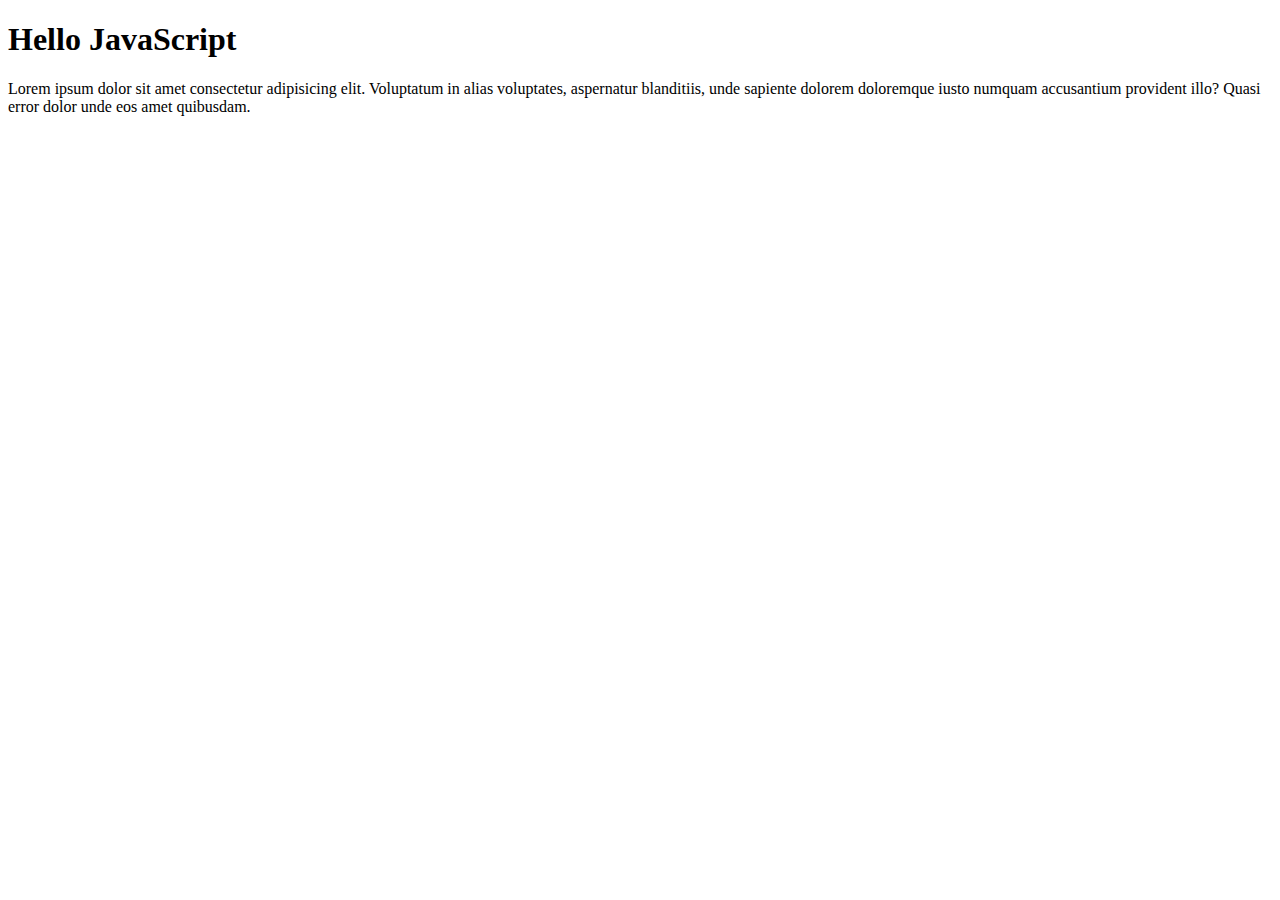
<file: Lesson1/index.html>
<!DOCTYPE html>
<html lang="en">
  <head>
    <meta charset="UTF-8" />
    <meta name="viewport" content="width=device-width, initial-scale=1.0" />
    <title>Document</title>
  </head>
  <body>
    <h1>Hello JavaScript</h1>
    <p>
      Lorem ipsum dolor sit amet consectetur adipisicing elit. Voluptatum in
      alias voluptates, aspernatur blanditiis, unde sapiente dolorem doloremque
      iusto numquam accusantium provident illo? Quasi error dolor unde eos amet
      quibusdam.
    </p>

    <script src="./app.js"></script>
  </body>
</html>
</file>
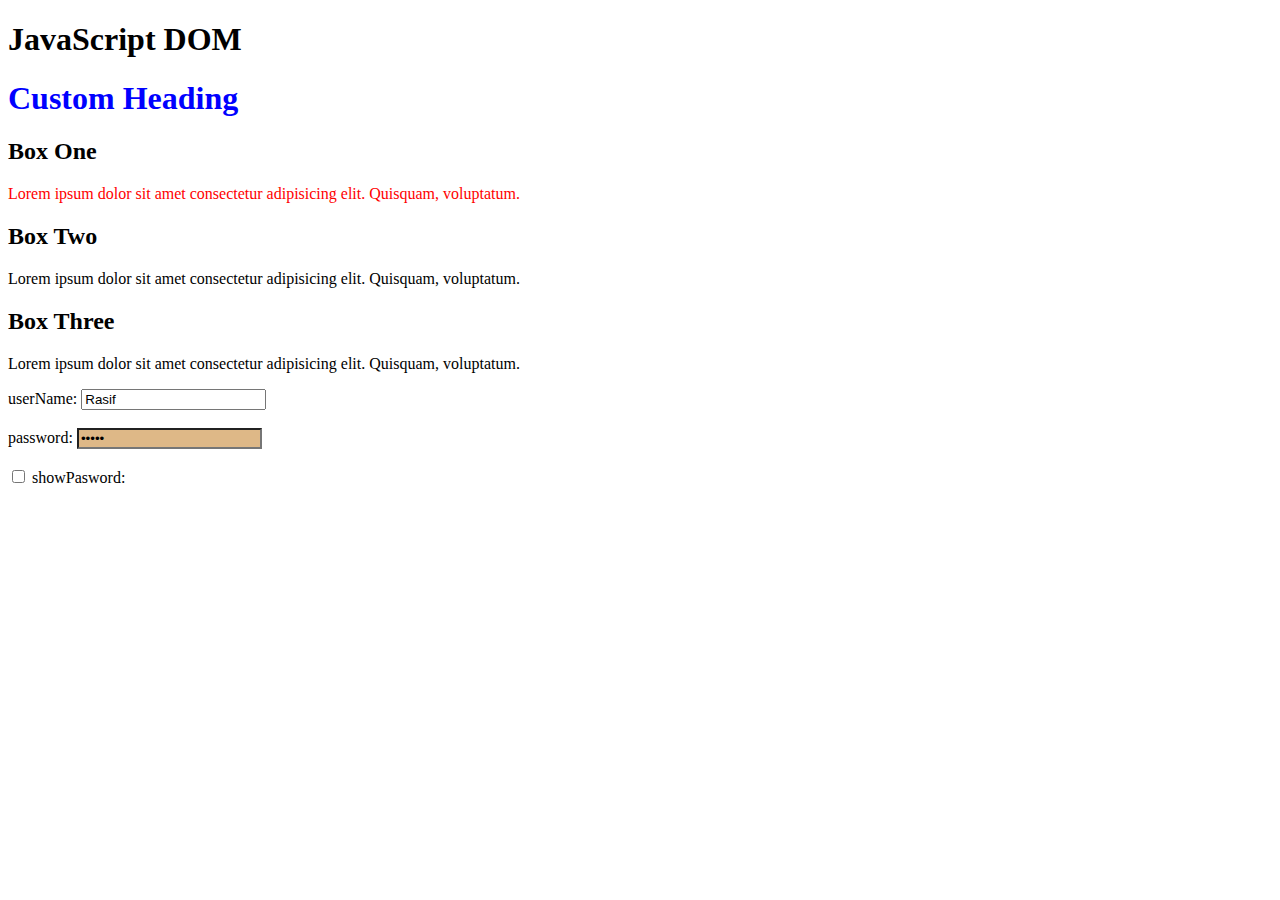
<file: Lesson15/index.html>
<!DOCTYPE html>
<html lang="en">
  <head>
    <meta charset="UTF-8" />
    <meta name="viewport" content="width=device-width, initial-scale=1.0" />
    <title>JavaScript DOM</title>
    <link rel="stylesheet" href="./style.css" />
  </head>
  <body>
    <div class="container">
      <h1>JavaScript DOM</h1>
      <h1>Custom Heading</h1>
      <div class="box box1">
        <h2>Box One</h2>
        <p id="birinci">
          Lorem ipsum dolor sit amet consectetur adipisicing elit. Quisquam,
          voluptatum.
        </p>
      </div>
      <div class="box box2">
        <h2>Box Two</h2>
        <p>
          Lorem ipsum dolor sit amet consectetur adipisicing elit. Quisquam,
          voluptatum.
        </p>
      </div>
      <div class="box box3">
        <h2>Box Three</h2>
        <p>
          Lorem ipsum dolor sit amet consectetur adipisicing elit. Quisquam,
          voluptatum.
        </p>
      </div>
    </div>

    <form>
      <label for="" class="form-elem">
        userName:
        <input type="text" name="username" id="username" value="Rasif" />
      </label>
      <br />
      <br />
      <label for="" class="form-elem">
        password:
        <input type="password" name="password" id="password" value="12345" />
      </label>
      <br />
      <br />
      <label for="">
        <input type="checkbox" name="showPassword" id="showPassword" />
        showPasword:
      </label>
    </form>
    <script src="./main.js"></script>
  </body>
</html>
</file>
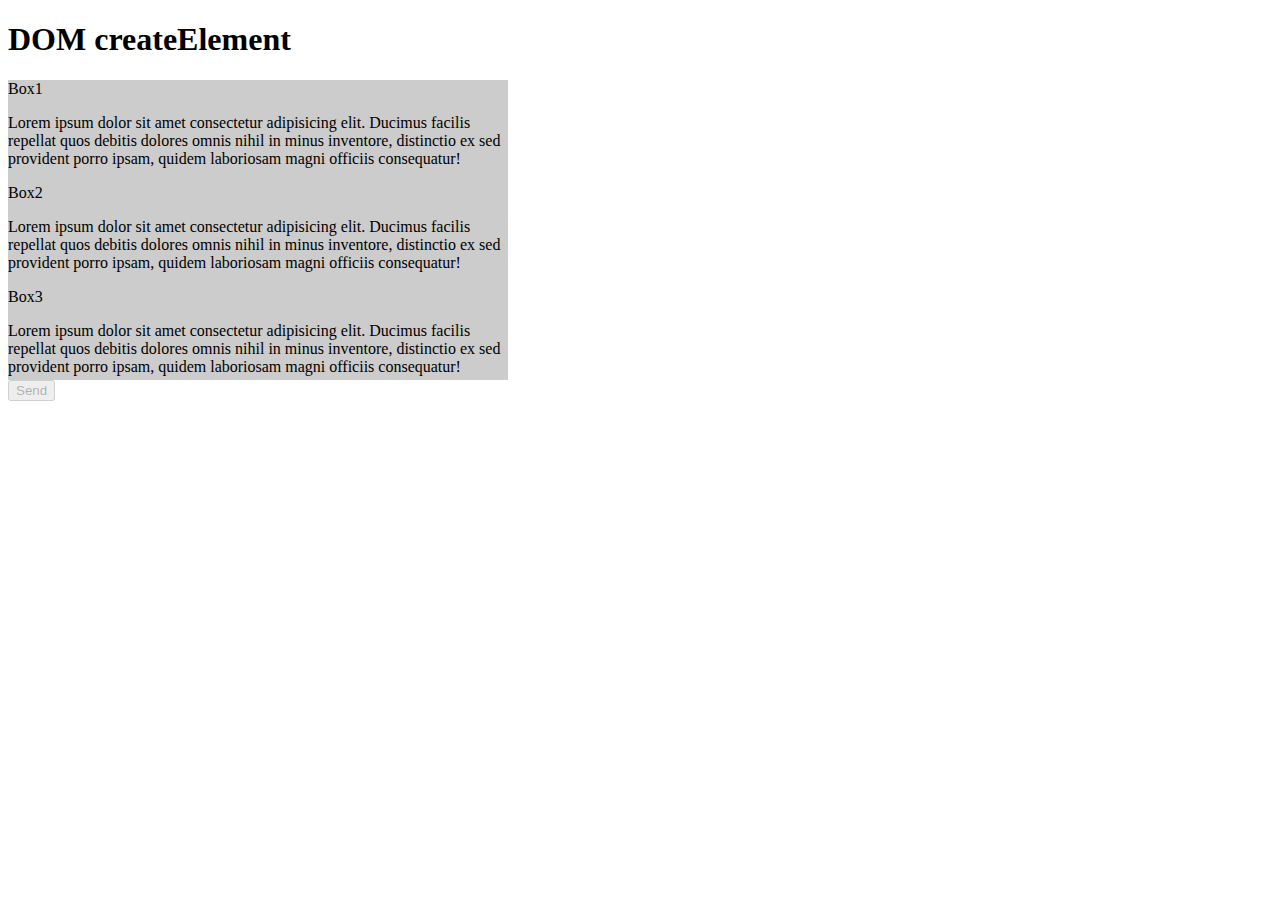
<file: Lesson16/index.html>
<!DOCTYPE html>
<html lang="en">
  <head>
    <meta charset="UTF-8" />
    <meta name="viewport" content="width=device-width, initial-scale=1.0" />
    <title>JS DOM createElement</title>
    <link rel="stylesheet" href="./style.css" />
  </head>
  <body>
    <h1>DOM createElement</h1>

    <div class="container">
      <div class="box">
        Box1
        <p class="box__content">
          Lorem ipsum dolor sit amet consectetur adipisicing elit. Ducimus
          facilis repellat quos debitis dolores omnis nihil in minus inventore,
          distinctio ex sed provident porro ipsam, quidem laboriosam magni
          officiis consequatur!
        </p>
      </div>
      <div class="box" data-box="box3">
        Box2
        <p class="box__content">
          Lorem ipsum dolor sit amet consectetur adipisicing elit. Ducimus
          facilis repellat quos debitis dolores omnis nihil in minus inventore,
          distinctio ex sed provident porro ipsam, quidem laboriosam magni
          officiis consequatur!
        </p>
      </div>
      <div class="box">
        Box3
        <p class="box__content">
          Lorem ipsum dolor sit amet consectetur adipisicing elit. Ducimus
          facilis repellat quos debitis dolores omnis nihil in minus inventore,
          distinctio ex sed provident porro ipsam, quidem laboriosam magni
          officiis consequatur!
        </p>
      </div>
    </div>

    <button id="btnSend" disabled>Send</button>

    <!-- <div id="blog">
      Lorem ipsum dolor sit, <strong>amet consectetur adipisicing elit</strong>.
      Iusto veniam doloribus, dolores rerum fuga voluptatum aspernatur magni
      nihil consectetur ad mollitia ut placeat, facilis vel pariatur fugiat
      <mark>blanditiis quisquam qui!</mark>
    </div> -->

    <!-- <div class="container"></div> -->
    <!-- <input type="text" /> <br /> -->
    <!-- <br /> -->
    <script src="./main.js"></script>
  </body>
</html>
</file>
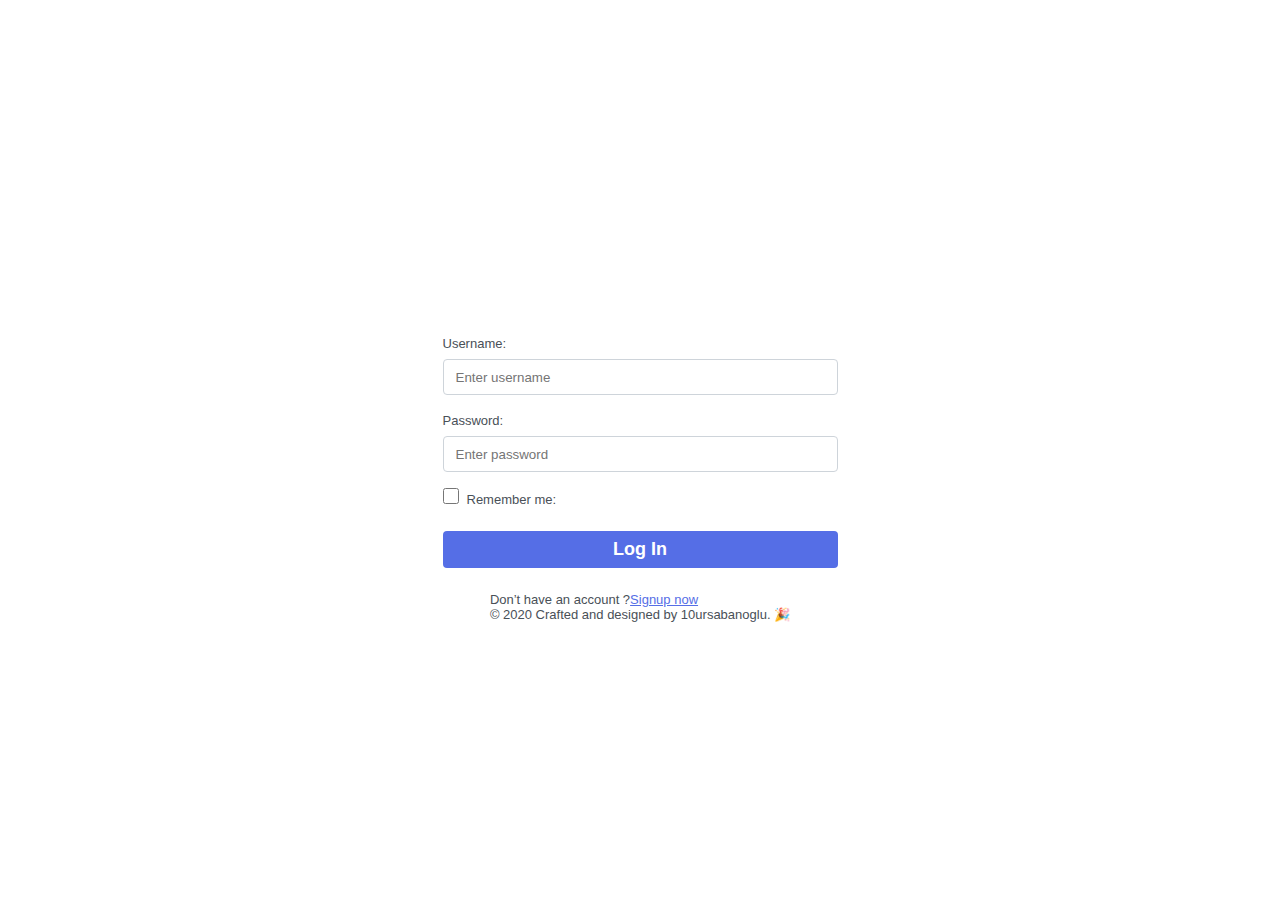
<file: Lesson17/index.html>
<!DOCTYPE html>
<html>
  <head>
    <meta charset="utf-8" />
    <title>JS getComputedStyle()</title>
    <link rel="stylesheet" href="./style.css" />
  </head>
  <body>

    <script src="./main.js"></script>
  </body>
</html>
</file>
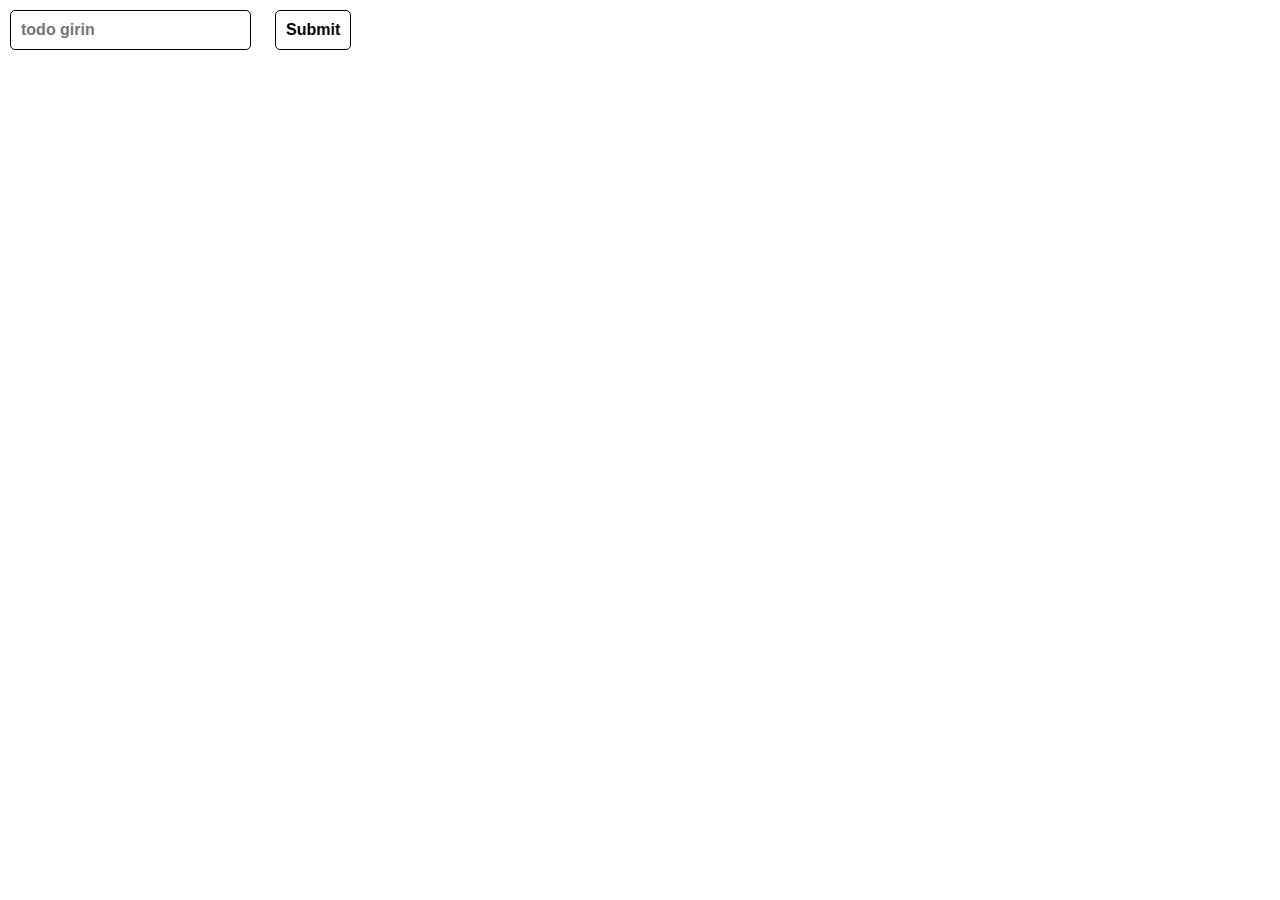
<file: Lesson18/index.html>
<!DOCTYPE html>
<html lang="en">
  <head>
    <meta charset="UTF-8" />
    <meta name="viewport" content="width=device-width, initial-scale=1.0" />
    <title>JS DOM Event</title>
    <link rel="stylesheet" href="./style.css" />
  </head>
  <body>
    <!-- <form class="container"> -->
    <!-- <h1>JS DOM Event</h1> -->
    <!-- <button class="btn" onclick="changeBoxColor()">Click Me</button> -->
    <!-- <input type="text" placeholder="text here.." />
      <button class="btn">Click Me</button>
      <div class="box"></div>
      <input type="checkbox" id="chckbox" /> -->

    <!-- <form>
        <div onclick="alert('div clicklendi')">
          <p onclick="alert('text clicklendi')">
            Lorem ipsum dolor sit, amet consectetur adipisicing elit. Officiis,
            laborum.
          </p>
        </div>
      </form> -->
    <!-- </form> -->

    <!-- <form>
      <label for="">
        userName:
        <input type="text" id="userName" name="userName"/>
      </label>
      <label for="">
        password:
        <input type="password" id="password" name="password"/>
      </label>
      <button type="submit" id="submitBtn">Submit</button>
    </form> -->

    <!-- <div id="text">HTML DOM removeEventListener</div>
    <p id="result">Cavab</p>
    <button class="removeEvent">dayandir</button> -->

    <!-- <input type="text" placeholder="Input Events" />
    <div class="box"></div> -->

    <!-- <a href="https://www.google.com">Get google saytina</a> -->

    <!--! ToDo List  -->
    <form>
      <input type="text" id="todo" placeholder="todo girin" />
      <button type="submit" id="submitBtn">Submit</button>
    </form>
    <ul id="list">
      <!-- <li>todo 1</li>
      <li>todo 2</li>
      <li>todo 3</li> -->
    </ul>


    <script src="./app.js"></script>
  </body>
</html>
</file>
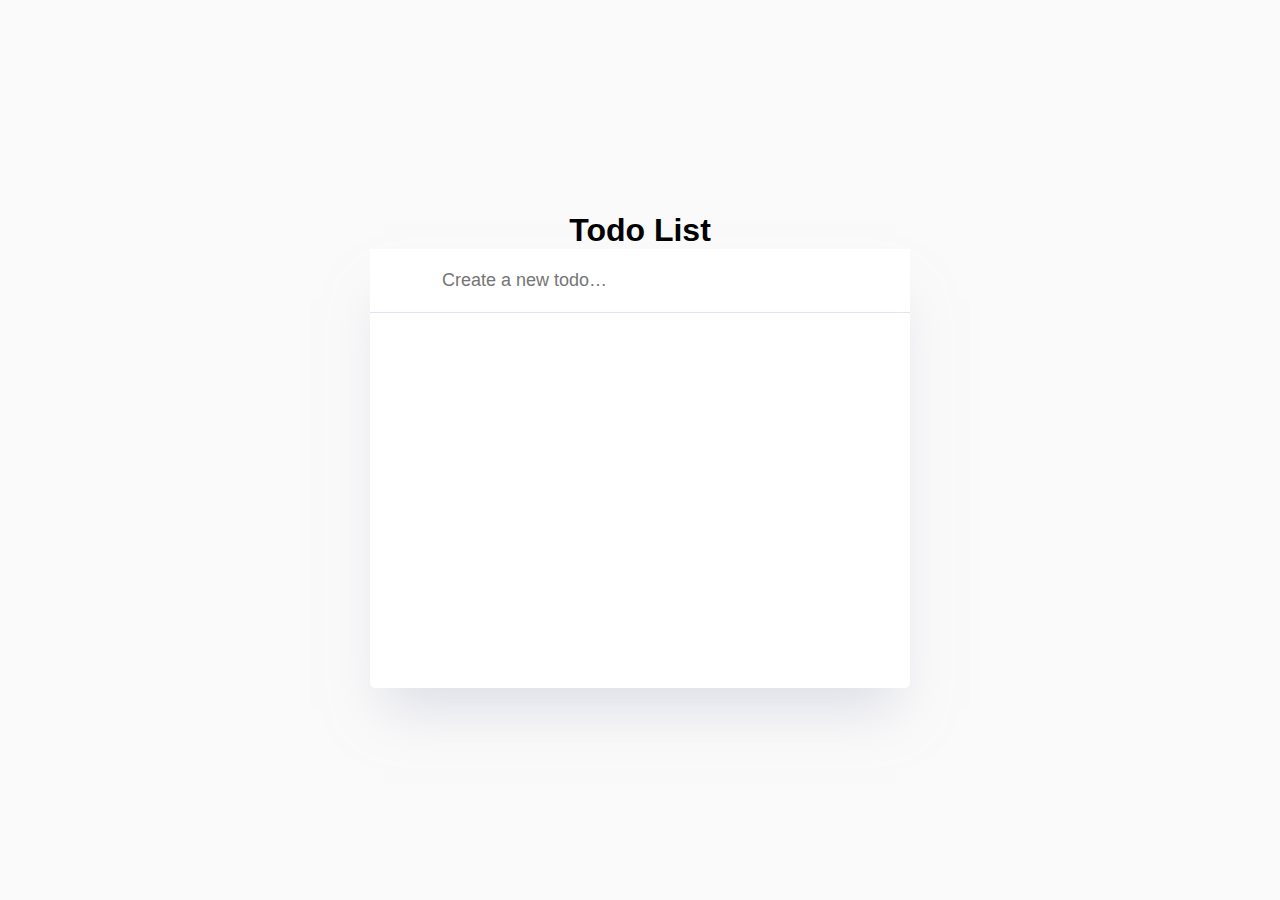
<file: Lesson19/index.html>
<!DOCTYPE html>
<html lang="en">
  <head>
    <meta charset="UTF-8" />
    <meta name="viewport" content="width=device-width, initial-scale=1.0" />
    <title>Keyboard Events</title>
    <link rel="stylesheet" href="./style.css" />
  </head>
  <body>
      <h1>Todo List</h1>
    <div class="container">
      <form>
        <input type="text" placeholder="Create a new todo…" name="addTodo"/>
      </form>
      <ul class="all-todos">
      </ul>
    </div>

    <!-- <button class="btn">Click me</button>
    <div class="box">Box here</div>
    <input type="text" id="input" /> -->
    <script src="./app.js"></script>
  </body>
</html>
</file>
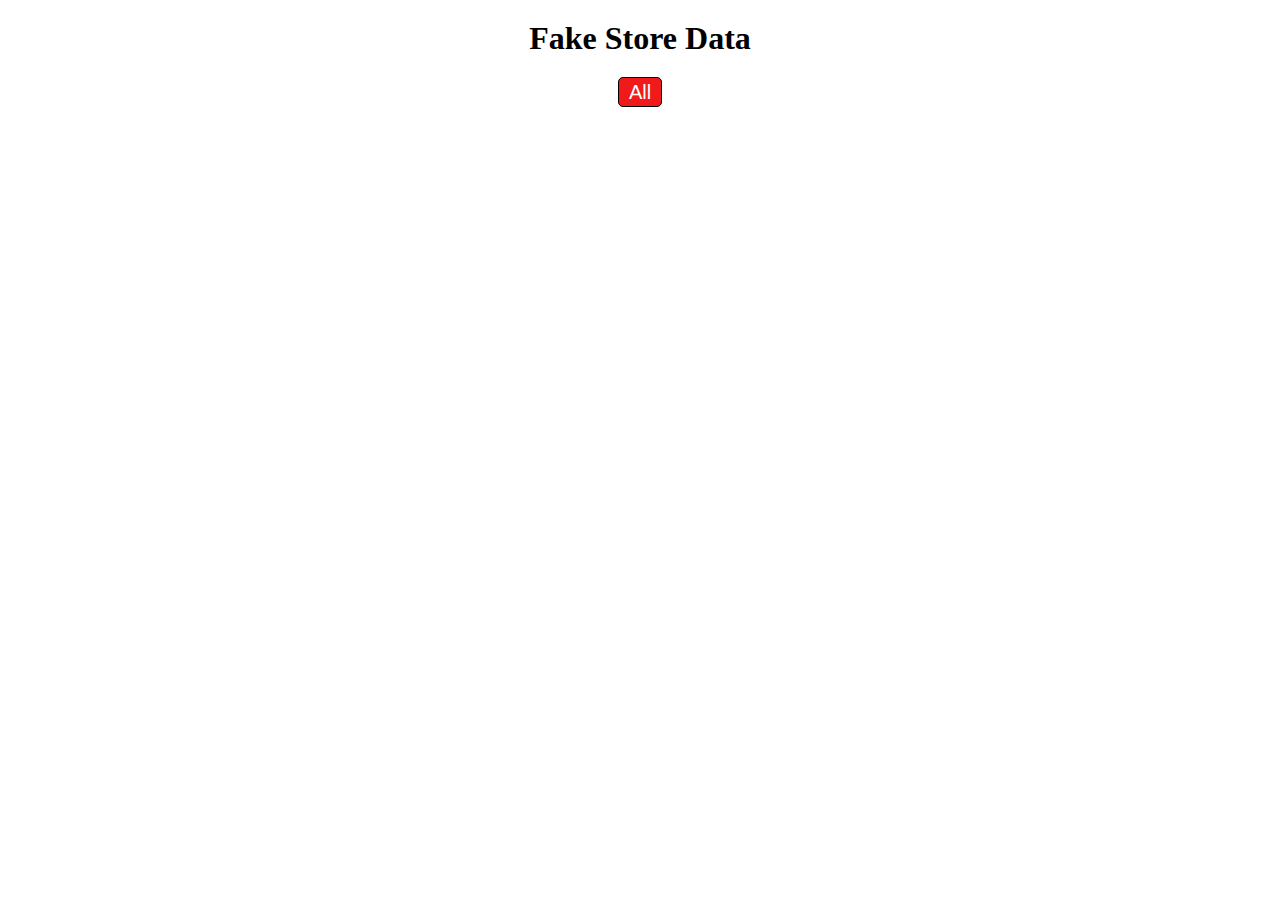
<file: Lesson21/index.html>
<!DOCTYPE html>
<html lang="en">
  <head>
    <meta charset="UTF-8" />
    <meta name="viewport" content="width=device-width, initial-scale=1.0" />
    <title>API, Fetch</title>
    <link rel="stylesheet" href="./style.css" />
  </head>
  <body>
    <div class="container">
      <h1>Fake Store Data</h1>
      <div class="filters">
        <button class="filter-btn" onclick="getCategory(this)">
          <span>All</span>
        </button>
      </div>
      <div class="products"></div>
    </div>
    <script src="./app.js"></script>
  </body>
</html>
</file>
<file: Lesson15/style.css>
#birinci {
    color: red !important;
}

.container>h1:nth-child(2) {
    color: blue;
}

input[type="password"] {
    background-color: burlywood;
}
</file>
<file: Lesson16/style.css>
.container {
    width: 500px;
    height: 300px;
    background-color: #ccc;
}
</file>
<file: Lesson17/style.css>
:root {
    --White: #FFF;
}

* {
    margin: 0;
    padding: 0;
    box-sizing: border-box;
    font-family: sans-serif;
}

body {
    height: 100dvh;
    display: flex;
    justify-content: center;
    align-items: center;
}

.container {
    border-radius: 0px 0px 4px 4px;
    background: var(--White, #FFF);
    display: inline-flex;
    padding: 80px 28px 24px 28px;
    flex-direction: column;
    justify-content: flex-end;
    align-items: center;
    gap: 24px;
}

.login-section {
    display: flex;
    flex-direction: column;
    align-items: flex-start;
    gap: 16px;
    border-radius: 0px 0px 4px 4px;
    background: var(--White, #FFF);
}

.login-section span {
    margin-bottom: 8px;
    display: inline-block;
}

input[type="text"],
input[type="password"] {
    display: flex;
    width: 395px;
    height: 36px;
    padding: 8px 12px;
    justify-content: center;
    align-items: center;
    border-radius: 4px;
    border: 1px solid var(--Ghost, #CED4DA);
    background: var(--White, #FFF);
}

input[type="checkbox"] {
    width: 16px;
    height: 16px;
    margin-right: 8px;
}

.login {
    display: flex;
    width: 395px;
    padding: 8px 12px;
    flex-direction: column;
    align-items: center;
    gap: 10px;
    border-radius: 4px;
    background: var(--Primary, #556EE6);
    outline: none;
    border: none;
    color: var(--White, #FFF);
    font-weight: 600;
    cursor: pointer;
    font-size: 18px;
}

/* Footer Section */
p,
label>span {
    color: var(--Trout, #495057);
    font-size: 13px;
}

footer a {
    color: var(--Primary, #556EE6);
}
</file>
<file: Lesson18/style.css>
* {
    margin: 0;
    padding: 0;
    box-sizing: border-box;
}

button {
    margin: 10px;
    padding: 10px;
    border-radius: 5px;
    border: 1px solid #000;
    background-color: #fff;
    cursor: pointer;
    outline: none;
    font-size: 16px;
    font-weight: bold;
    color: #000;
    transition: all 0.3s ease;
}

.box {
    width: 150px;
    height: 150px;
    border-radius: 10px;
    display: none;
    position: absolute;
    z-index: 1;
}

ul {
    margin-left: 30px;
}

.box.active {
    background-color: orange;
    display: block;
}


/* form {
    width: 300px;
    margin: 50px;
    background-color: red;
    padding: 10px
} */

form div {
    margin: 10px;
    background-color: #ccc;
    padding: 20px;
}

form div p {
    margin: 10px;
    background-color: darkgoldenrod;
    padding: 30px;
}

input {
    margin: 10px;
    padding: 10px;
    border-radius: 5px;
    border: 1px solid #000;
    background-color: #fff;
    outline: none;
    font-size: 16px;
    font-weight: bold;
    color: #000;
    transition: all 0.3s ease;
}

input[type='checkbox'] {
    width: 20px;
    height: 20px;
    background-color: #fff;
    cursor: pointer;
}

#text {
    width: 100%;
    height: 80px;
    background-color: orange;
}

#result {
    margin-top: 50px;
    margin-left: 50px;
    font-size: 24px;
}


body {
    width: 100%;
    height: 100dvh;
}
</file>
<file: Lesson19/style.css>
:root {
    /* Light colors */
    --text-mulledWine: #494C6B;
    --text-mountainMist: #9495A5;
    --text-completed: #D1D2DA;

    /* Dark colors */
    --bg-mirage: #171823;
    --text-periwinkle: #C8CBE7;
    --dodgerBlue: #3A7CFD;
}

* {
    margin: 0;
    padding: 0;
    box-sizing: border-box;
    list-style: none;
    font-family: sans-serif;
}

body {
    height: 100dvh;
    width: 100%;
    background-color: #FAFAFA;
    display: flex;
    justify-content: center;
    align-items: center;
    flex-direction: column;
}

.container {
    width: 540px;
    height: 439px;
    border-radius: 5px;
    background: #FFF;
    box-shadow: 0px 35px 50px -15px rgba(194, 195, 214, 0.50);
}

h1 {
    text-align: center;
}

.container form {
    height: 64px;
    border-bottom: 1px solid #E3E4F1;
}

form>input {
    color: var(--text-mountainMist, #9495A5);
    font-size: 18px;
    border: none;
    outline: none;
    width: 100%;
    padding: 21px 72px;
}

.container ul {
    height: calc(100% - 64px);
    overflow-y: auto;
}

.container ul>li {
    display: inline-flex;
    align-items: flex-start;
    gap: 24px;
    padding: 20px 24px;
    background-color: #ccc;
    width: 100%;
}

ul>li>span {
    display: inline-block;
    margin-right: auto;
    font-size: 18px;
    color: var(--text-mulledWine, #494C6B);
}

ul>li>span.active {
    /* color: var(--text-completed, #D1D2DA); */
    text-decoration: line-through;
}

ul>li>input[type="checkbox"] {
    appearance: none;
    width: 24px;
    height: 24px;
    border: 1px solid #E3E4F1;
    background-color: #FFF;
    border-radius: 15px;
    cursor: pointer;
}

ul>li>input[type="checkbox"]:checked {
    background-image: url('./Images/checked.svg');
    border: none;
}

/* 
ul>li>button.delete {
} */
</file>
<file: Lesson21/style.css>
* {
    margin: 0;
    padding: 0;
    box-sizing: border-box;
}

h1 {
    text-align: center;
    margin: 20px 0;
}

.filters {
    width: 100%;
    display: flex;
    justify-content: center;
    flex-wrap: wrap;
    gap: 20px;
    margin-bottom: 50px;
}

.filters>button {
    height: 30px;
    border-radius: 5px;
    border: 1px solid #000;
    padding: 0 10px;
    background-color: #f01a1a;
    cursor: pointer;
    font-size: 20px;
    color: white;
}

.products {
    width: 100%;
    display: flex;
    justify-content: center;
    flex-wrap: wrap;
    gap: 20px;
}

.product-card {
    width: 200px;
    height: 300px;
    background-color: #c1bfbf;
    border-radius: 10px;
    box-shadow: 0 0 10px rgba(0, 0, 0, 0.5);
    display: flex;
    flex-direction: column;
    align-items: center;
}

.product-card>.product-image {
    width: 100%;
    height: 150px;
    object-fit: cover;
    border-radius: 10px 10px 0 0;
}

.product-image img {
    border-top-right-radius: 10px;
    border-top-left-radius: 10px;
    width: 100%;
    height: 100%;
    object-fit: fill;
}

.product-info>h5 {
    margin: 10px 0;
    font-size: 18px;
}

.product-info>h6 {
    color: red;
    font-size: 22px;
}

/* h1 {
    text-align: center;
    margin: 20px 0;
}

form {
    width: 100%;
    display: flex;
    justify-content: center;
    flex-wrap: wrap;
    gap: 20px;
}

form label {
    width: 100%;
    display: flex;
    justify-content: center;
    flex-wrap: wrap;
    gap: 20px;
} */

/* form label input {
    width: 300px;
    height: 30px;
    border-radius: 5px;
    border: 1px solid #000;
    padding: 0 10px;
}

#submit {
    width: 100px;
    height: 30px;
    border-radius: 5px;
    border: 1px solid #000;
    padding: 0 10px;
    background-color: #c1bfbf;
    cursor: pointer;
}

.output {
    width: 100%;
    height: 100vh;
    display: flex;
    justify-content: center;
    flex-wrap: wrap;
    gap: 20px;
}

.user-card {
    width: 200px;
    height: 300px;
    background-color: #c1bfbf;
    border-radius: 10px;
    box-shadow: 0 0 10px rgba(0, 0, 0, 0.5);
    display: flex;
    flex-direction: column;
    justify-content: center;
    align-items: center;
} */
</file>
